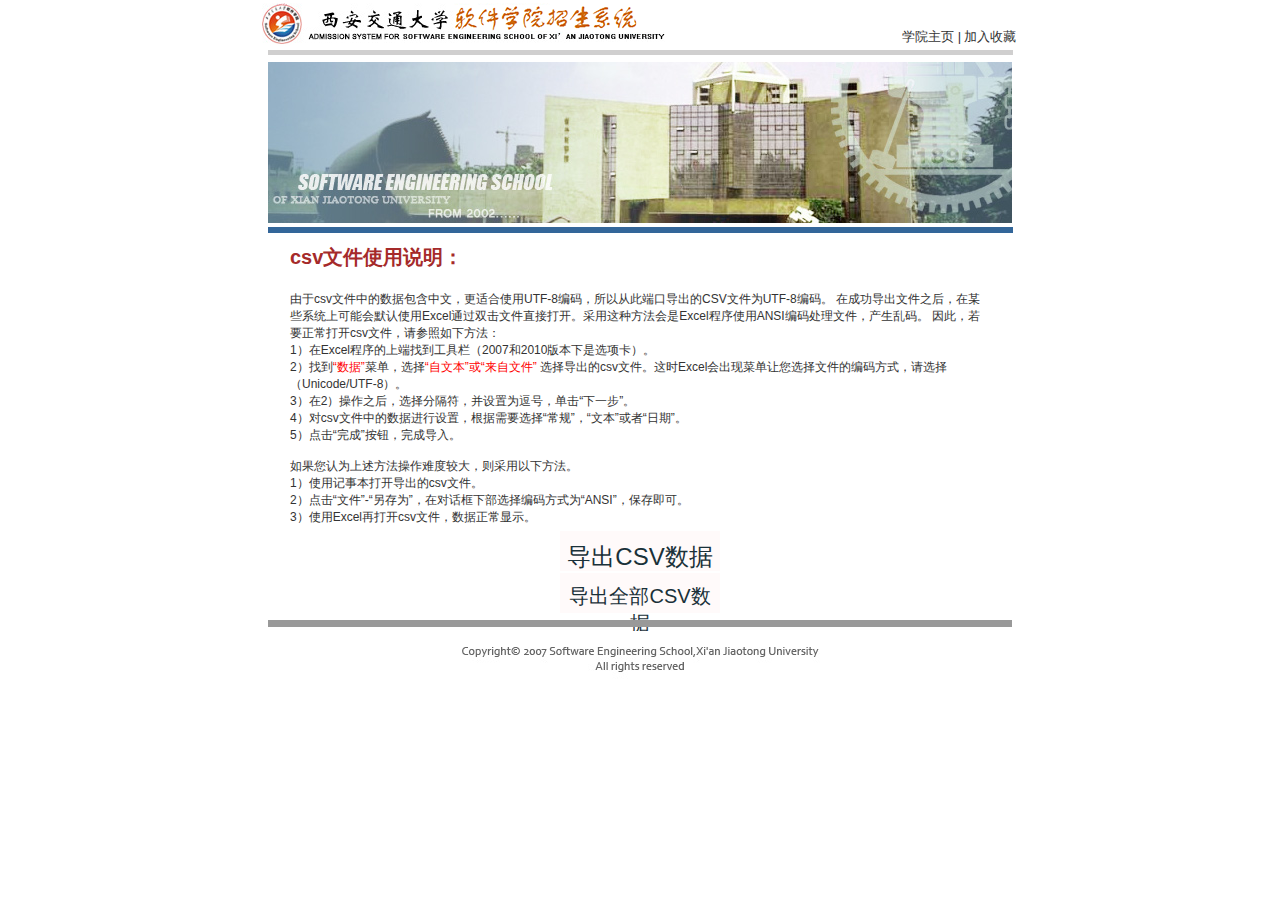
<file: web/csv.html>
<!DOCTYPE html PUBLIC "-//W3C//DTD XHTML 1.0 Transitional//EN"
"http://www.w3.org/TR/xhtml1/DTD/xhtml1-transitional.dtd">
<html xmlns="http://www.w3.org/1999/xhtml">
<head>
    <meta http-equiv="content-type" content="text/html; charset=UTF-8">

    <title>西安交通大学软件学院招生系统</title>
    <link rel="stylesheet" href="css/style.css" type="text/css">
    <link rel="stylesheet" href="css/reset_style.css" type="text/css">
</head>
<body>

<table style="width: 100%; border: 0px; padding: 0px; margin: 0px;">
    <tr>
        <td align="center">
            <div style="width: 760px; overflow: hidden;">
                <img style="float: left;" src="img/xjtuse_adsys.png" alt="西安交通大学招生系统" title="西安交通大学招生系统"/>

                <div style="width: 353px; height: 25px; float: left;"></div>
                <div style="width: auto; height: 13px; float: right;">
                    <a style="font-size: 13px;color: #333333;" href="http://se.xjtu.edu.cn/"
                       target="_blank">学院主页&nbsp;|</a>
                    <a style="font-size: 13px;color: #333333;"
                       href="javascript:window.external.AddFavorite('http://se.xjtu.edu.cn','西安交通大学软件学院')"
                       target="_top">加入收藏&nbsp;</a>
                </div>
            </div>
        </td>
    </tr>
    <tr align="center">
        <td>
            <div style="overflow: hidden;">
                <img src="img/top_1.png"/>
            </div>
        </td>
    </tr>
    <tr align="center">
        <td>
            <div style="overflow: hidden;">
                <img src="img/big_screen.jpg"/>
            </div>
        </td>
    </tr>
    <tr align="center">
        <td>
            <div style="overflow: hidden;">
                <img src="img/top_2.png"/>
            </div>
        </td>
    </tr>
</table>


<table style="height: 300px; width: 100%; border: 0px; padding: 0px; margin: 0px;">
    <tbody>
    <tr>
        <td align="center" valign="center">
            <div style="width: 700px; height: auto; text-align: left;">
             <p style="font-size: 20px; font-weight: bolder; color: #a52a2a;">csv文件使用说明：</p>
             <span>由于csv文件中的数据包含中文，更适合使用UTF-8编码，所以从此端口导出的CSV文件为UTF-8编码。</span>
            <span>在成功导出文件之后，在某些系统上可能会默认使用Excel通过双击文件直接打开。采用这种方法会是Excel程序使用ANSI编码处理文件，产生乱码。</span>
            <span>因此，若要正常打开csv文件，请参照如下方法：</span>
            <br>
            <span>1）在Excel程序的上端找到工具栏（2007和2010版本下是选项卡）。</span>
            <br>
            <span>2）找到<span style="color: red;">“数据”</span>菜单，选择<span style="color: red;">“自文本”或“来自文件”</span>
            选择导出的csv文件。这时Excel会出现菜单让您选择文件的编码方式，请选择（Unicode/UTF-8）。</span>
                <br>
                <span>3）在2）操作之后，选择分隔符，并设置为逗号，单击“下一步”。</span>
                <br>
                <span>4）对csv文件中的数据进行设置，根据需要选择“常规”，“文本”或者“日期”。</span>
                <br>
                <span>5）点击“完成”按钮，完成导入。</span>
            <br><br>
            <span>如果您认为上述方法操作难度较大，则采用以下方法。</span>
            <br>
            <span>1）使用记事本打开导出的csv文件。</span>
                <br>
                <span>2）点击“文件”-“另存为”，在对话框下部选择编码方式为“ANSI”，保存即可。</span>
                <br>
                <span>3）使用Excel再打开csv文件，数据正常显示。</span>
            </div>
        </td>
    </tr>
    <tr>
        <td align="center" valign="center">
            <div style="font-size: 24px; width:160px; height: 30px; border: 1px; background-color: #fffafa; border-style: solid; padding-top: 10px; color: #ffffff;">
                <a href="csv.se" target="_blank">导出CSV数据</a>
            </div>
            <div style="font-size: 20px; width:160px; height: 30px; border: 1px; background-color: #fffafa; border-style: solid; padding-top: 10px; color: #ffffff;">
                <a href="csvall.se" target="_blank">导出全部CSV数据</a>
            </div>
        </td>
    </tr>
    </tbody>
</table>


<table style="width: 100%; border: 0px; padding: 0px; margin: 0px;">
    <tr>
        <td align="center">
            <div style="overflow: hidden;">
                <img src="img/bottom_01.jpg"/>
            </div>
        </td>
    </tr>
    <tr>
        <td align="center">
            <div style="overflow: hidden;">
                <img src="img/bottom_02.jpg"/>
            </div>
        </td>
    </tr>
</table>


</body>
</html>
</file>
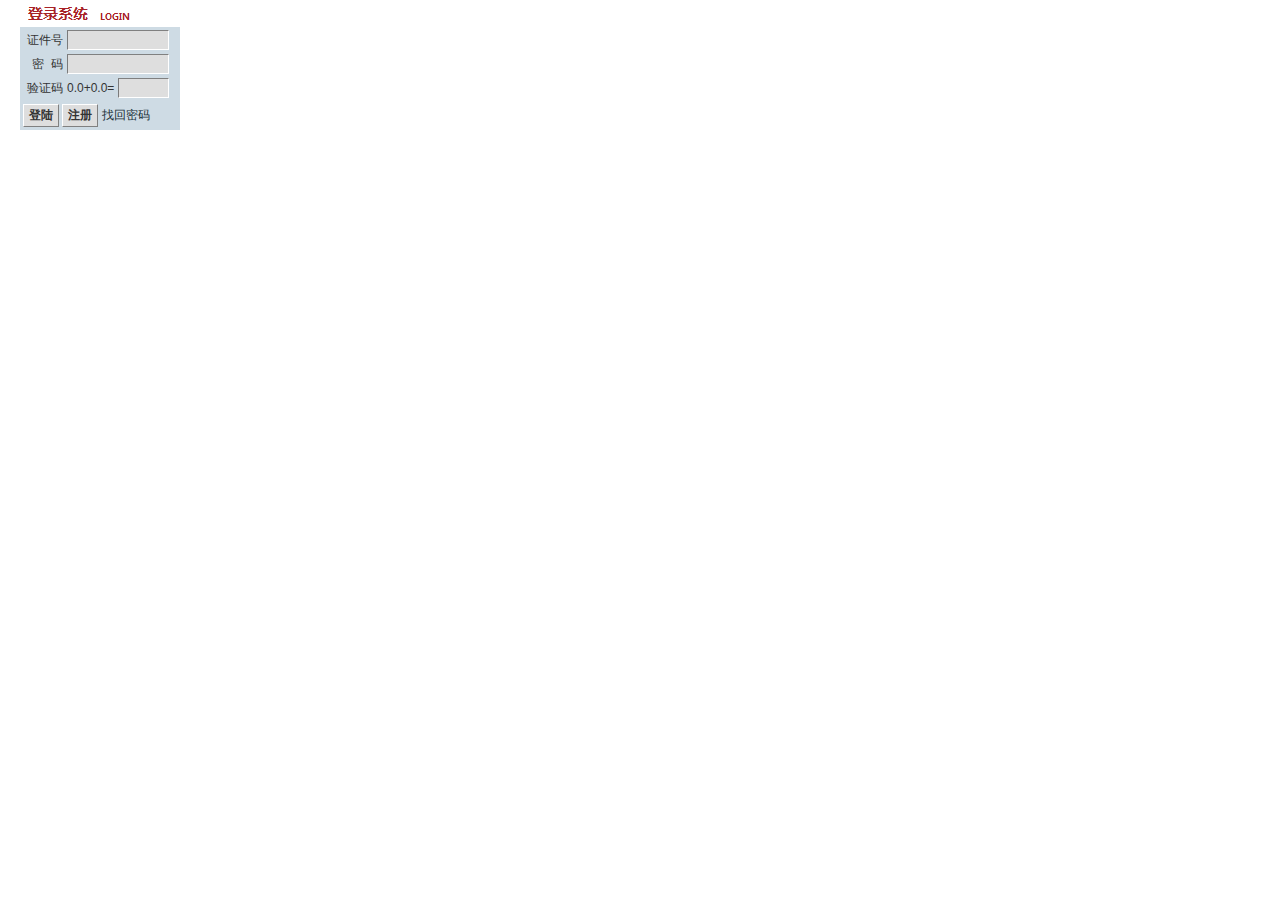
<file: web/login.html>
<!DOCTYPE html PUBLIC "-//W3C//DTD XHTML 1.0 Transitional//EN"
        "http://www.w3.org/TR/xhtml1/DTD/xhtml1-transitional.dtd">
<html xmlns="http://www.w3.org/1999/xhtml">
<head>
    <meta http-equiv="content-type" content="text/html; charset=UTF-8">

    <title>西安交通大学软件学院招生系统</title>
    <link rel="stylesheet" href="css/style.css" type="text/css">
    <link rel="stylesheet" href="css/reset_style.css" type="text/css">
</head>
<script type="text/javascript" src="js/function.js"></script>
<body>

<div style="background-color: #cedbe4; width: 160px;">
    <div style="background-color: #FFFFFF;">
    <img src="img/login1.png" alt="登录系统" title="登录系统" />
    </div>
<form name="login_all" method="post" action="login.se" id="form1" target="_top">
     <table style="width: 140px; border: 0px; padding: 0px; margin: 0px;">
         <tbody>
         <tr>
             <td align="right" style="width: 40px;"><span id="identityLabel">证件号</span></td>
             <td align="left" colspan="2">
                 <input name="identityNo" value="" id="identityNo" type="text" style="width: 100%;"/>
             </td>
         </tr>
         <tr>
             <td align="right"><span id="pwdLabel">密&nbsp;&nbsp;码</span></td>
             <td align="left" colspan="2">
                 <input name="pwd" value="" id="pwd" type="password" style="width: 100%;" />
             </td>
         </tr>
        <tr>
            <td align="right"><span id="checkLabel">验证码</span></td>

            <td align="left">
                <span id="checkLeft" style="width: 100%;">0.0+0.0=</span>
            </td>
            <td align="left">
                 <input name="checkRight" value="" id="checkRight" type="text"
                        onclick="generateCheckCode(document.getElementById('checkLeft'))"
                        onchange="checkCode(this);" style="width: 100%;"/>
            </td>
            </td>
        </tr>
        </tbody>
    </table>

    <input type="hidden" id="operation" name="operation" value="" />
    <table align="center">
        <script type="text/javascript">
             function setLoginOperation(c) {
                 var operation = document.getElementById("operation");
                 if(!operation) {
                     alert("页面错误，请联系管理员。");
                     return false;
                 }
                 if(c.value && c.value == "登陆") {
                     operation.value = "login";
                     return true;
                 } else if(c.value && c.value == "注册") {
                     operation.value = "register";
                     return true;
                 }

                 alert("页面错误，请联系管理员。");
                 return false;
             }
             /**
              * Check whether all data is ready.
              * @param x <input type="submit" /> tag
              * @return {boolean}
              */
            function canSubmit(x) {
                setLoginOperation(x);
                var e = document.getElementById("checkRight");
                if(!e) {
                    return false;
                }
                if(!checkCode(e)) {
                    alert("请填写正确的验证码（"+CheckCode.toFixed(1)+"）。");
                    document.getElementById("checkRight").focus();
                    return false;
                }

                 var i = document.getElementById('identityNo');
                 if(!i) {
                     return false;
                 }
                 if(i.value.length < 1) {
                     alert("请填写身份证。");
                     return false;
                 }

                var p = document.getElementById('pwd');
                if(!p) {
                    return false;
                }
                if(p.value.length < 1) {
                    alert("请填写密码。");
                    return false;
                }

                return true;
            }
        </script>
        <tbody>
        <tr>
            <td colspan="3" align="center">
                <div style="">
                    <input name="login" value="登陆" onclick="return canSubmit(this);"
                       id="login" type="submit">
                    <input name="register" value="注册" onclick="return setLoginOperation(this);"
                       id="register" type="submit">
                </div>
            </td>
            <td><a href="findpwd.jsp?top=1" target="_blank">找回密码</a></td>
        </tr>
        </tbody>
    </table>
</form>
</div>

</body>
</html>
</file>
<file: web/css/style.css>
* {
    margin-left: 0;
    margin-right: 0;
    margin-top: 0;
}

body {
    font: 12px "宋体", "华文宋体",Verdana, Arial,sans-serif;
    padding: 0 20px;
    color: #333;
    background-color: #FFFFFF;

}

html, body {

    SCROLLBAR-FACE-COLOR: #b2b2b2;
    SCROLLBAR-HIGHLIGHT-COLOR: #C5D5D0;
    SCROLLBAR-SHADOW-COLOR: #7b7b7b;
    SCROLLBAR-3DLIGHT-COLOR: #808080;
    SCROLLBAR-ARROW-COLOR: #ffffff;
    SCROLLBAR-TRACK-COLOR: #ebebeb;
    SCROLLBAR-DARKSHADOW-COLOR: #fbfbfb;
}

frameset body {
    padding: 0;
}

td, th {
    font-size: 12px;
}

a:link {
    color: #1a3139;
    TEXT-DECORATION: none;
}

a:visited {
    color: #1a3139;
    TEXT-DECORATION: none;
}

a:hover {
    color: #5f615a;
    TEXT-DECORATION: none;
}

a:active {
    color: #5f615a;
    TEXT-DECORATION: none;
}


* html input {
    zoom: expression(function(ele){ ele.style.zoom = "1"; (ele.className)?ele.className+=" "+ele.type:ele.className=ele.type;}(this));
}

input[type="text"], input[type="file"], input[type="password"], textarea {
    padding: 2px 5px;
    border: 1px solid;
    border-color: #808080 #FFF #FFF #7b7b7b;
    background: #dedede;
    font-size: 12px;
    vertical-align: middle;
}


input[type="button"], input[type="submit"], input[type="reset"], button {
    border-left: 1px solid #FFF;
    border-right: 1px solid #808080;
    border-top: 1px solid #FFF;
    border-bottom: 1px solid #808080;
    padding: 2px 5px;
    background: #dedede;
    font-weight: bold;
    font-size: 12px;
    vertical-align: middle;
    color: #333;
}

select {
    border: 1px solid;
    border-color: #808080 #FFF #FFF #7b7b7b;
    background: #dedede;
    font-size: 12px;
    vertical-align: middle;
    color: #333;
}

hr {
    color: #b2b2b2;
    height: 0;
    border: 0;
    border-top: 2px solid #b2b2b2;
    margin: 1em 0;
}

table.data1 {
    table-layout: auto;
    width: 90%;
    border: 2px solid #b2b2b2;
}

table.data1 td {
    border: 1px solid #b2b2b2;
}

table.data1 th {
    font-weight: bold;
    background: #dedede;
    color: #6f6f6f;
    text-align: left;
}

/* for IE6 */
* html input.text,
* html input.password,
* html textarea {
    padding: 2px 5px;
    border: 1px solid;
    border-color: #808080 #FFF #FFF #7b7b7b;
    background: #dedede;
    font-size: 12px;
    vertical-align: middle;
}

* html input.button,
* html input.submit,
* html input.reset,
* html button {
    padding: 2px 5px;
    border: 1px solid;
    border-color: #FFF #808080 #7b7b7b #FFF;
    background: #dedede;
    font-weight: bold;
    font-size: 12px;
    vertical-align: middle;
    color: #333;
}



.news_title {
    color: #000066;
    font-size: 20px;
    font-weight: bolder;
    line-height: normal;
    margin: 20px 0 10px;
    text-align: center;
    text-indent: 24px;
}

.news_signature {
    font-size: 12px;
    line-height: 22px;
    text-indent: 24px;
    color: #333333;
}

.news_text {
    color: #333333;
    font-size: 12px;
    line-height: 22px;
    text-indent: 24px;
    text-align: left;
}

iframe {
    border: 0px;
    margin: 0px;
    padding: 0px;
    border-color: #ffffff;
}
</file>
